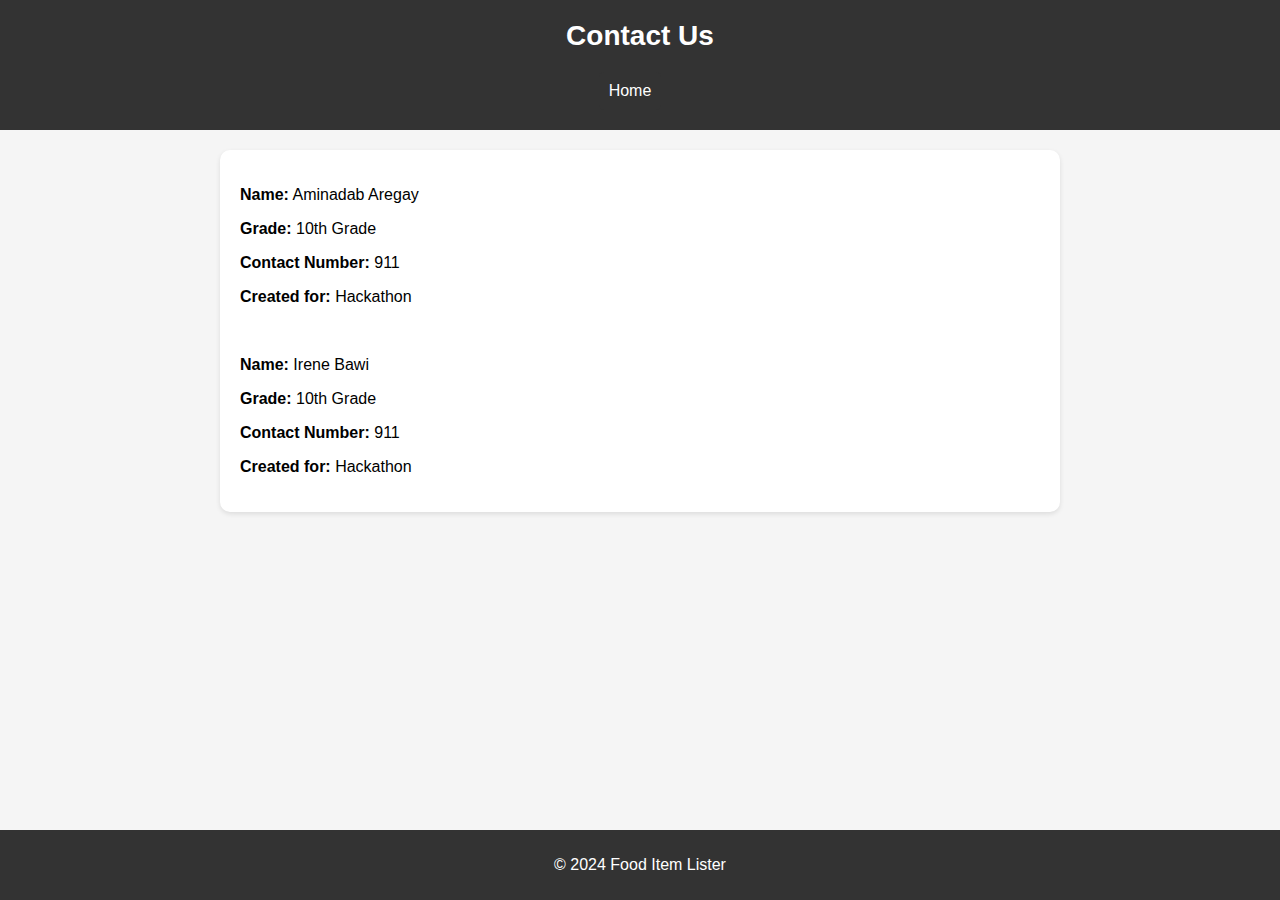
<file: contact.html>
<!DOCTYPE html>
<html lang="en">

<head>
    <meta charset="UTF-8">
    <meta name="viewport" content="width=device-width, initial-scale=1.0">
    <title>Contact Us</title>
    <link rel="stylesheet" href="styles.css">
</head>

<body>
    <header>
        <h1>Contact Us</h1>
        <nav>
            <a href="index.html" class="nav-link">Home</a>
        </nav>
    </header>
    <main>
        <div class="contact-info">
            <p><strong>Name:</strong> Aminadab Aregay</p>
            <p><strong>Grade:</strong> 10th Grade</p>
            <p><strong>Contact Number:</strong> 911</p>
            <p><strong>Created for:</strong> Hackathon</p>
        </div>
        <br>
        <div class="contact-info">
            <p><strong>Name:</strong> Irene Bawi</p>
            <p><strong>Grade:</strong> 10th Grade</p>
            <p><strong>Contact Number:</strong> 911</p>
            <p><strong>Created for:</strong> Hackathon</p>
        </div>
    </main>
    <footer>
        
        <p>&copy; 2024 Food Item Lister</p>
    </footer>
</body>

</html>
</file>
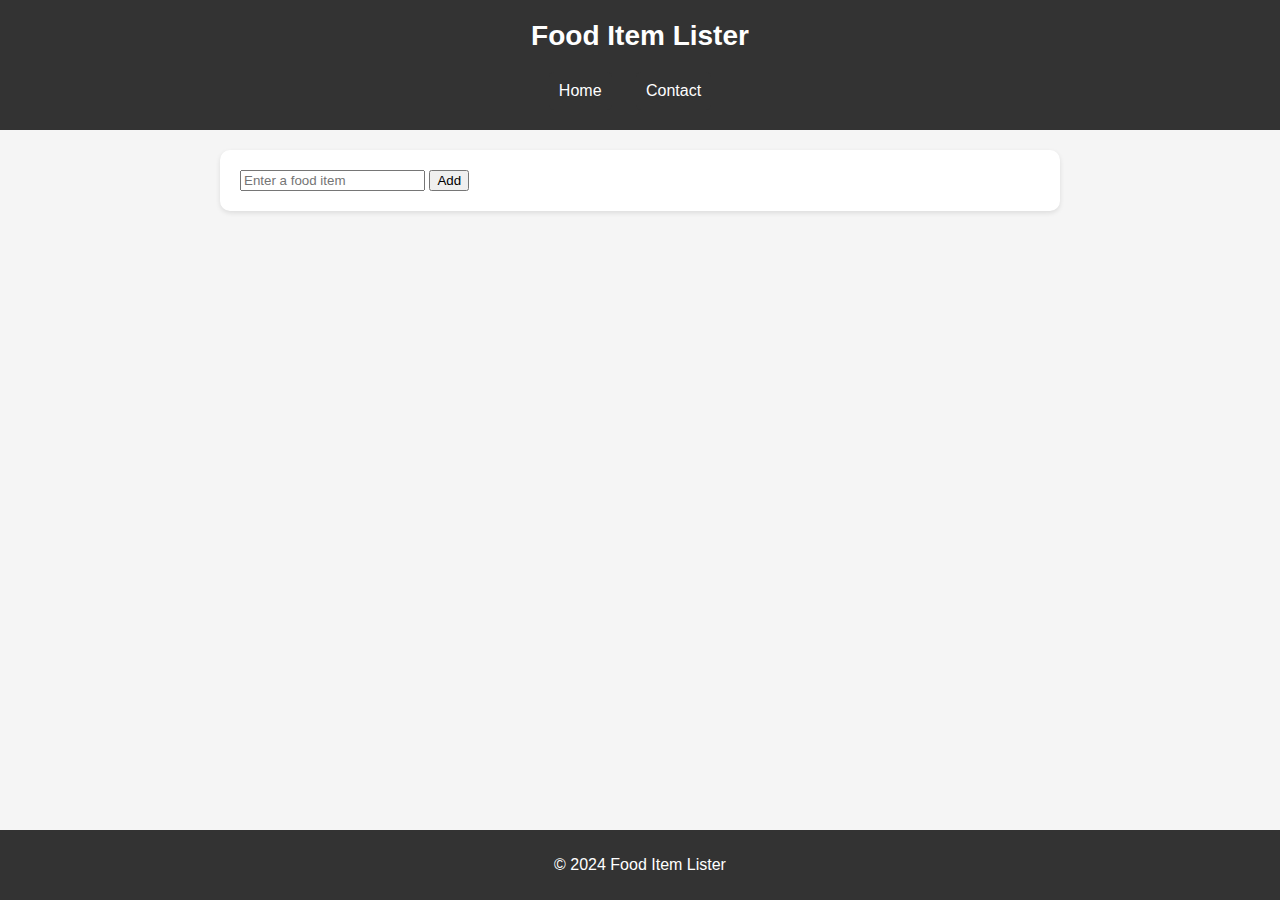
<file: Lister.html>
<!DOCTYPE html>
<html lang="en">

<head>
    <meta charset="UTF-8">
    <meta name="viewport" content="width=device-width, initial-scale=1.0">
    <title>Food Item Lister</title>
    <link rel="stylesheet" href="styles.css">
</head>

<body>
    <header>
        <h1>Food Item Lister</h1>
        <nav>
            <a href="index.html" class="nav-link">Home</a>
            <a href="contact.html" class="nav-link">Contact</a>
        </nav>
    </header>
    <main>
        <div class="input-container">
            <input type="text" id="foodInput" placeholder="Enter a food item">
            <button onclick="addItem()">Add</button>
        </div>
        <div id="foodList" class="food-list"></div>
    </main>
    <footer>
        
        <p>&copy; 2024 Food Item Lister</p>
    </footer>
    <script src="script.js"></script>
</body>

</html>
</file>
<file: styles.css>
/* General styles */
body {
    font-family: 'Segoe UI', Tahoma, Geneva, Verdana, sans-serif;
    margin: 0;
    padding: 0;
    background-color: #f5f5f5;
}

header {
    background-color: #333;
    color: #fff;
    padding: 20px 0;
    text-align: center;
}

h1 {
    margin: 0;
    font-size: 28px;
}

main {
    max-width: 800px;
    margin: 20px auto;
    padding: 20px;
    background-color: #fff;
    border-radius: 10px;
    box-shadow: 0 2px 5px rgba(0, 0, 0, 0.1);
}

.button {
    padding: 10px 20px;
    font-size: 16px;
    background-color: #4CAF50;
    color: #fff;
    border: none;
    border-radius: 5px;
    cursor: pointer;
}

.button:hover {
    background-color: #45a049;
}

ul {
    list-style-type: none;
    padding-left: 0;
}

li {
    margin-bottom: 5px;
    font-size: 16px;
}

footer {
    background-color: #333;
    color: #fff;
    text-align: center;
    padding: 10px 0;
    position: fixed;
    left: 0;
    bottom: 0;
    width: 100%;
}

nav {
    text-align: center;
    margin-top: 20px;
}

.nav-link {
    display: inline-block;
    margin-right: 20px;
    padding: 10px;
    color: #fff;
    text-decoration: none;
    background-color: #333;
    border-radius: 5px;
    transition: background-color 0.3s ease;
}

.nav-link:hover {
    background-color: #4CAF50;
}

/* Adjustments for smaller screens */
@media screen and (max-width: 768px) {
    footer nav .nav-link {
        margin-right: 10px;
        font-size: 14px;
    }
}
</file>
